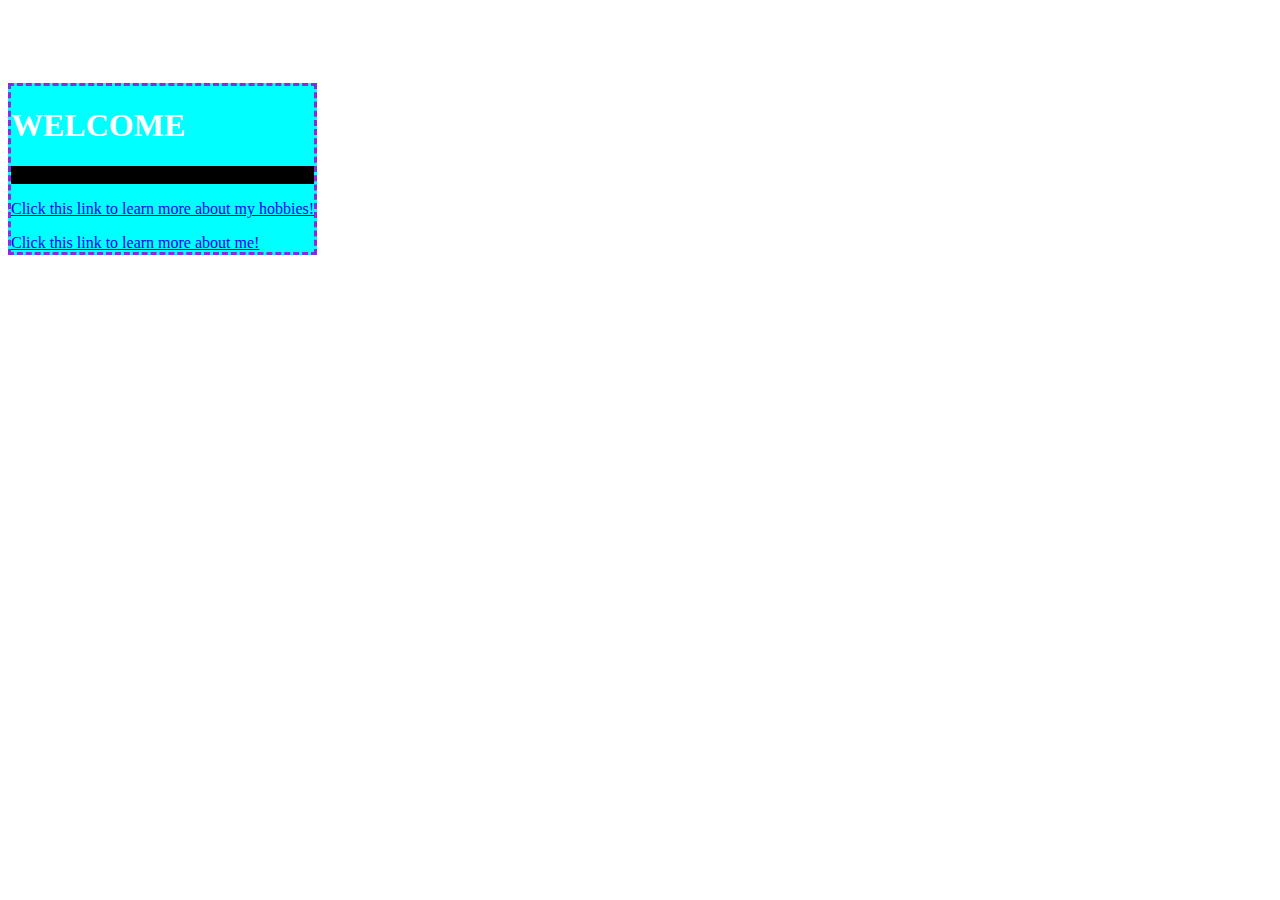
<file: index.html>
<!DOCTYPE html>
<html>
    
    <title>Welcome to my website!</title> 
    <link rel="stylesheet" href="./index.css">
    
    <header>
        <body>
            <section> 
                <summary> 
            <div class="banner"> <!--Requirement: 12 - Display-->
            <h1><span style="color:white">WELCOME</span></h1> 
            <p> This is my new website. Hope you like it.</p>
            <a href="hobbies.html">Click this link to learn more about my hobbies!</a> 
            <p>      </p>
            <a href="aboutme.html">Click this link to learn more about me!</a> 
        </div>
        </summary> <!-- Requirement H : Summary-->
                </section>
        </body>
       

    </header>
    
</html>
</file>
<file: index.css>
.banner { /* Requirement C: class selector*/

    background-color: aqua; /*Requirement: 4 */
    color: black; /*Requirement: 3 */
    margin-top: 75px; /*Requirement: 6  AND Requirement: 9 */
    text-align: left; /*Requirement: 2 */
    font: bold; /*Requirement: 1 */
    border-style: dashed;
    border-color: blueviolet; /*Requirement: 5 */
    height: fit-content; /*Requirement: 7 */
    list-style: georgian; /*Requirement: 8 */
    float:left; /*Requirement:  11 */
    overflow: visible;  /*Requirement: 14  */
    position: relative; /*Requirement: 15  */
    visibility: visible; /*Requirement: 16  */
    z-index:auto; /*Requirement: 17  */
    clear: both; /*Requirement: 13  */
}

banner:active{  /* Requirement E : pseudo selector*/
    color: brown;
}



p{  /* Requirement A : element selector*/
    background-color: black;
}

h1{ /* Requirement F : Contextual selector*/
    color: blue;
}

.index{ /* Requirement D : ID selector*/
    font:caption;
}

p, h2{ /* Requirement B : grouped element selector selector*/
    text-decoration-style: wavy;
}
</file>
